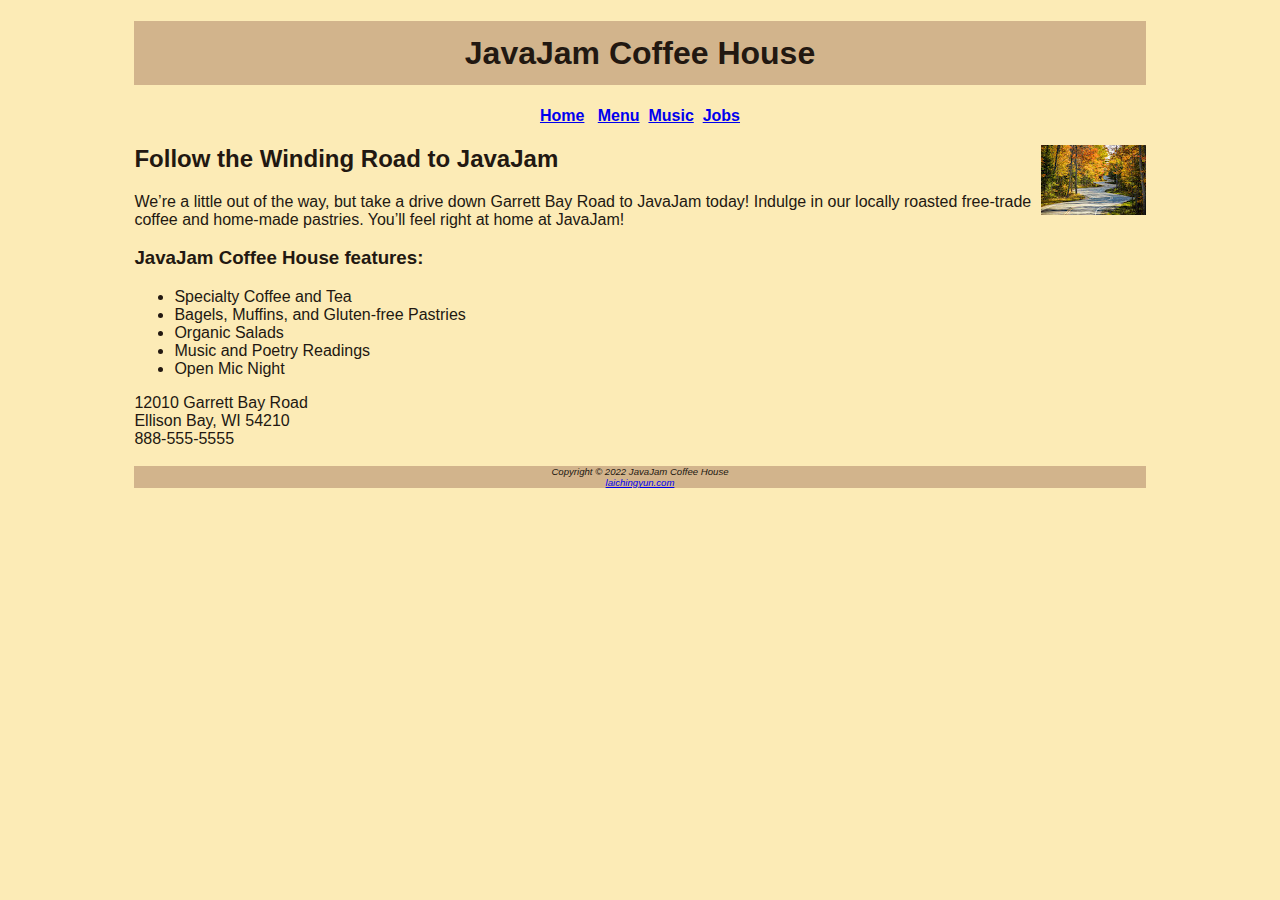
<file: javajamcss/JAVAJAM/index.html>
<!DOCTYPE html>
<html>
   <head>
       <meta charset="utf-8">
       <title>JavaJam Coffee House</title>
       <link rel="stylesheet" href="javajam.css">
   </head>
   <body>
    <div id="wrapper">
       <header>
           <h1>JavaJam Coffee House</h1>
       </header>
       <nav>
           <a href="index.html">Home</a></b>&nbsp;&nbsp;
           <a href="menu.html">Menu</a></b>&nbsp;
           <a href="music.html">Music</a></b>&nbsp;
           <a href="job.html">Jobs</a></b>
       </nav>
       <main>
           <img src="images/windingroad.jpg" alt="winding road" height="" width="" align="right">
           <h2>Follow the Winding Road to JavaJam</main></h2>
           <p>We&rsquo;re a little out of the way, but take a drive down Garrett Bay Road to JavaJam  today! Indulge in our locally roasted free-trade coffee and home-made pastries.  You&rsquo;ll feel right at home at JavaJam!</p>
           <h3>JavaJam Coffee House features:</h3>
           <ul>
               <li>Specialty Coffee and Tea</li>
               <li>Bagels, Muffins, and Gluten-free Pastries</li>
               <li>Organic Salads</li>
               <li>Music and Poetry Readings</li>
               <li>Open Mic Night</li>
           </ul>
           <div>
               12010 Garrett Bay Road <br> Ellison Bay, WI 54210 <br> 888-555-5555
           </div>
       </main>
       <br>
       <footer>
           Copyright &copy; 2022 JavaJam Coffee House</i></small><br>
           <a href="mailto:laichingyun.com">laichingyun.com</a>
       </footer>
    </div>
   </body>
</html>
</file>
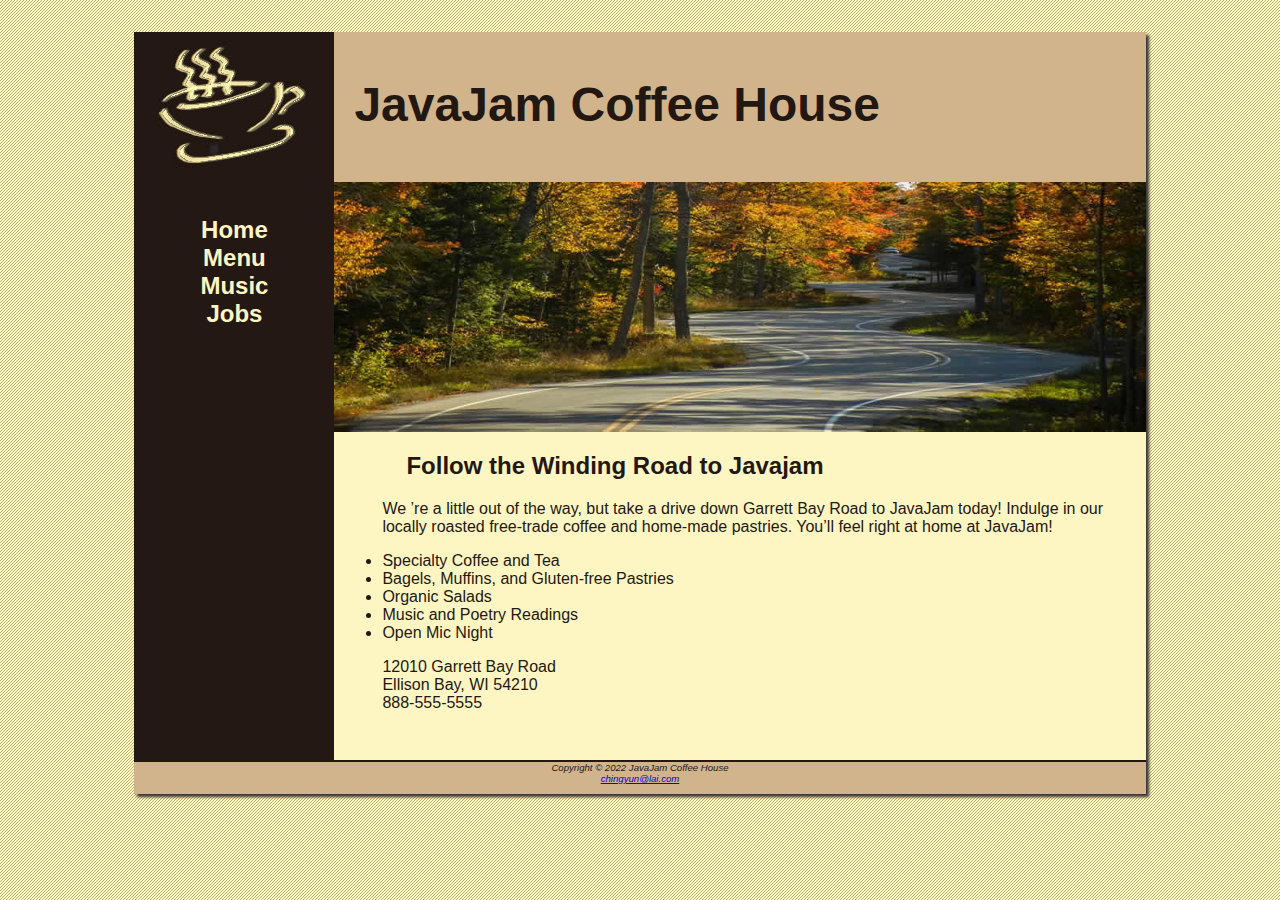
<file: javajam9/javajam8/javajam6/JAVAJAM/index.html>
<!DOCTYPE html>
<html>
   <head>
       <title>JavaJam Coffee House</title>
       <meta charset="utf-8">
       <link rel="stylesheet" href="javajam.css">
   </head>
   <body>
   <div id="wrapper">
       <header>
           <h1>JavaJam Coffee House</h1>
       </header>
       <nav>
            <ul>
               <li><a href="index.html">Home</a></li>
               <li><a href="menu.html">Menu</a></li>
               <li><a href="music.html">Music</a></li>
               <li><a href="job.html">Jobs</a></li>
            </ul>
       </nav>
       <main>
           <div id="heroroad"></div>
           <!--<img src="images/windingroad.jpg" alt="winding road" height=""width="" align="right">-->
           <h2>Follow the Winding Road to Javajam</h2>
           <p>We &rsquo;re a little out of the way, but take a drive down Garrett Bay Road to JavaJam
            today! Indulge in our locally roasted free-trade coffee and home-made pastries.
            You&rsquo;ll feel right at home at JavaJam!</p>
           <ul>
               <li>Specialty Coffee and Tea</li>
               <li>Bagels, Muffins, and Gluten-free Pastries</li>
               <li>Organic Salads</li>
               <li>Music and Poetry Readings</li>
               <li>Open Mic Night</li>
           </ul>
               <p>12010 Garrett Bay Road <br> Ellison Bay, WI 54210 <br> 888-555-5555</p>
       </main>
       <footer>
           Copyright &copy; 2022 JavaJam Coffee House<br>
           <a href="mailto:laichingyun.com">chingyun@lai.com</a>
       </footer>
   </div>
   </body>
</html>
</file>
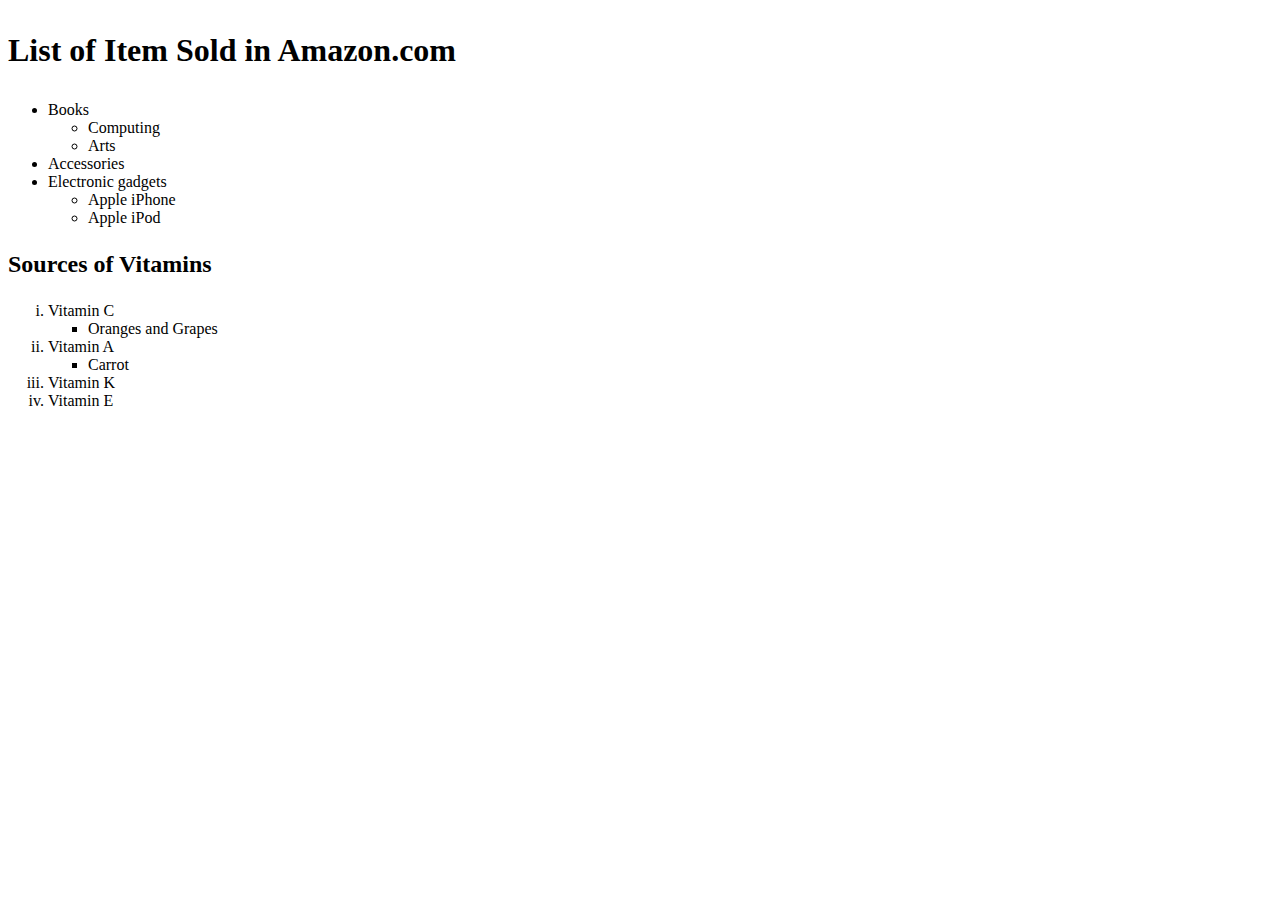
<file: javajamcss/JAVAJAM/excercise.html>
<!DOCTYPE html>
<html>
    <head>
        <meta charset="utf-8">
    </head>
    <body>
        <header>
         <h1><p>List of Item Sold in Amazon.com</p></h1>
        </header>
    <main>
        <ul>
            <li>Books</li>
            <ul>
                <li>Computing</li>
                <li>Arts</li>
            </ul>
            <li>Accessories</li>
            <li>Electronic gadgets</li>
            <ul>
                <li>Apple iPhone</li>
                <li>Apple iPod</li>
            </ul>
    </main>

    <head>
        <meta charset="utf-8">
    </head>
    <body>
        <header>
            <h2><p>Sources of Vitamins</p></h2>
        </header>
    <main>
        <ul>
            <li type="i">Vitamin C</li>
            <ul style="list-style-type: square">
                <li>Oranges and Grapes</li>
            </ul>    
            <li type="i">Vitamin A</li>
            <ul style="list-style-type: square">
                <li>Carrot</li>
            </ul>
            <li type="i">Vitamin K</li>
            <li type="i">Vitamin E</li>
        </ul>
    </main>
    </body>
</html>
</file>
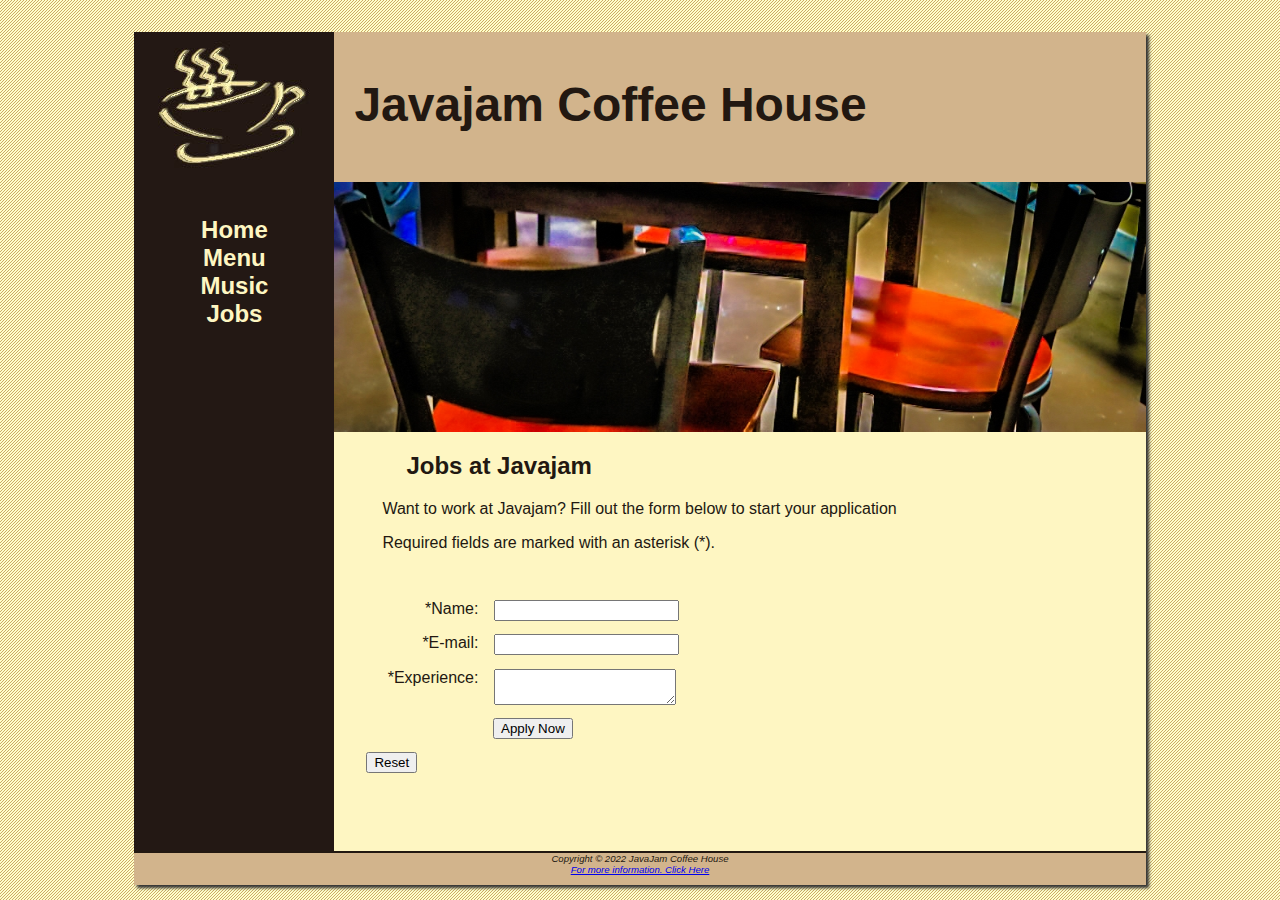
<file: javajam9/javajam8/javajam6/JAVAJAM/jobs.html>
<!DOCTYPE html>
<html>
   <head>
       <title>JavaJam Coffee House Jobs</title>
       <meta charset="utf-8">
       <link rel="stylesheet" href="javajam.css">
   </head>
   <body>
   <div id="wrapper">
       <header>
           <h1>Javajam Coffee House</h1>
       </header>
       <nav>
            <ul>
               <li><a href="index.html">Home</a></li>
               <li><a href="menu.html">Menu</a></li>
               <li><a href="music.html">Music</a></li>
               <li><a href="job.html">Jobs</a></li>
            </ul>
       </nav>
       <main>
        <div id="herojobs"></div>
        <h2>Jobs at Javajam</h2>
        <p>Want to work at Javajam? Fill out the form below to start your application</p>
        <p>Required fields are marked with an asterisk (*).</p>
        <form name="" method="post" action="https://webdevbasics.net/scripts/javajam8.php">
            <label for="myName">*Name:</label><input type="text" id="myName" name="myName" required="required">
            <label for="myEmail">*E-mail:</label><input type="email" id="myEmail" name="myEmail" required="required">
            <label for="myExperience">*Experience:</label><textarea rows="2" cols="20" id="myExperience" name="myExperience" required="required"></textarea>
            <!--<label>Birthday:</label><input type="date">
            <label>Password:</label><input type="password">
            Your favourite food:
            <select>
                <option value="Laksa">Laksa</option>
                <option value="Noodles">Noodles</option>
                <option value="Burger">Burger</option>
            </select>
            <br>
            Your favourite food: [!--Checkbox--]
            <input type="checkbox">Laksa<br>
            <input type="checkbox">Noodles<br>
            <input type="checkbox">Burger<br>
            Your favourite food: [!--radiobutton--]
            <input type="radio" name="fav">Laksa<br>
            <input type="radio" name="fav">Noodles<br>
            <input type="radio" name="fav">Burger<br>

            <input type="hidden">*<br>-->
            <input type="submit" value="Apply Now" id="mySubmit">
            <input type="reset" value="Reset">
            
        </form>
       </main>
            <footer>
            Copyright &copy; 2022 JavaJam Coffee House <br>
            <a href="mailto:laichingyun.com">For more information. Click Here</a></i></small>
            </footer>
        </div>
    </body>
</html>
</file>
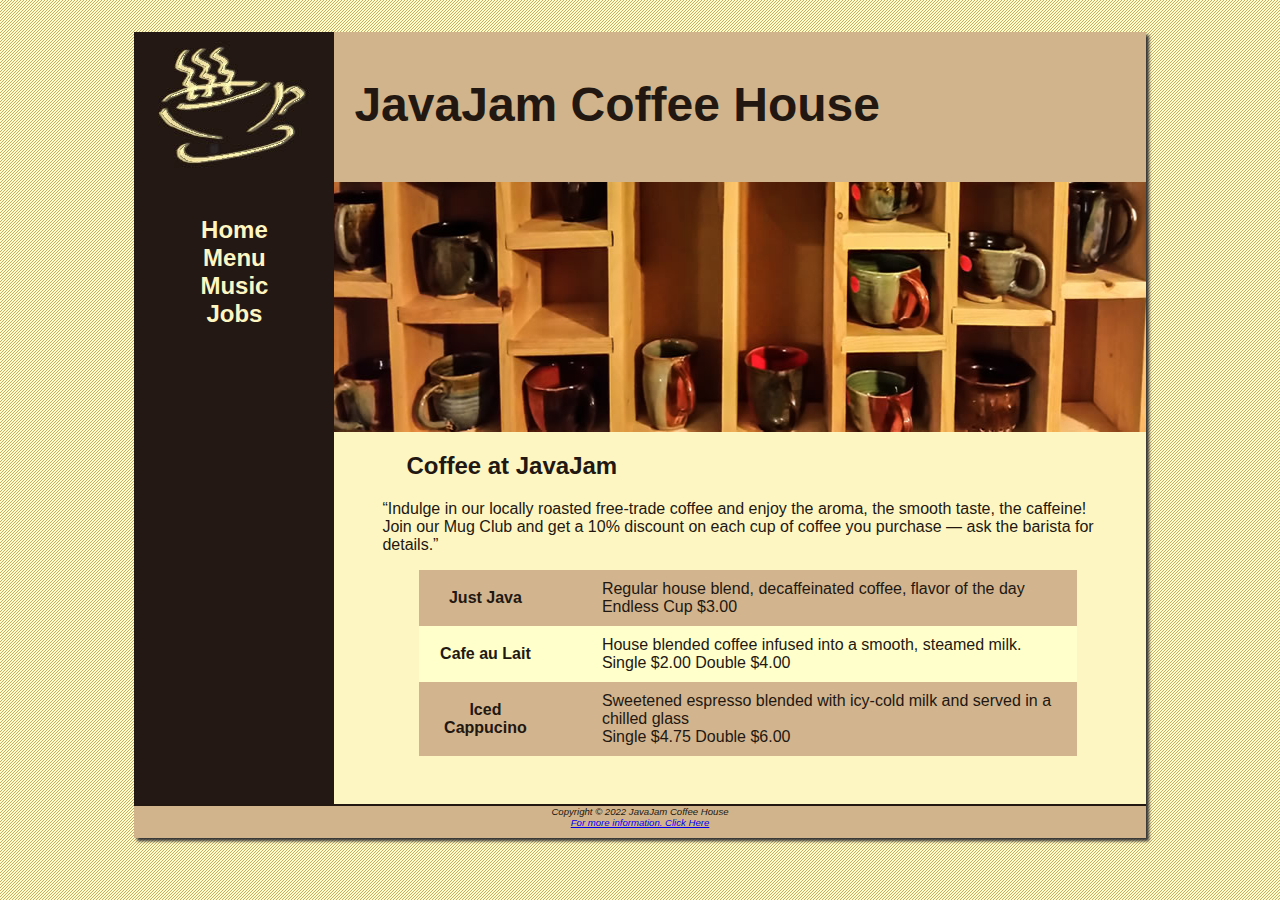
<file: javajam9/javajam8/javajam6/JAVAJAM/menu.html>
<!DOCTYPE html>
<html>
    <head>
        <meta charset="utf-8">
        <title>JavaJam Coffee House</title>
        <link rel="stylesheet" href="javajam.css"> 
    </head>
    <body>
    <div id="wrapper">
        <header>
            <h1>JavaJam Coffee House</h1>
        </header>
        <nav>
            <ul>
                <li><a href=index.html>Home</a></b></li>
                <li><a href=menu.html>Menu</a></b></li>
                <li><a href=music.html>Music</a></b></li>
                <li><a href=job.html>Jobs</a></b></li>
            </ul>
        </nav>
        <main>
            <div id="heromugs"></div>
            <!--<img src="images/mugs.jpg" alt="mugs" height="" width="" align="right">-->
            <h2>Coffee at JavaJam</h2>
            <p>“Indulge in our locally roasted free-trade coffee and enjoy the aroma, the smooth  taste, the caffeine! Join our Mug Club and get a 10% discount on each cup of coffee  you purchase &mdash; ask the barista for details.”</p>
            <dl>
                <table>
                    <tr><th><dt><strong>Just Java</strong></dt></th>
                            <td><dd>Regular house blend, decaffeinated coffee, flavor of the day<br>
                            Endless Cup $3.00</dd></td></tr>
                    <tr><th><dt><strong>Cafe au Lait</strong></dt></th>
                            <td><dd>House blended coffee infused into a smooth, steamed milk.<br>
                            Single $2.00 Double $4.00</dd></td></tr>
                    <tr><th><dt><strong>Iced Cappucino</strong></dt></th>
                            <td><dd>Sweetened espresso blended with icy-cold milk and served in a chilled glass<br>
                            Single $4.75 Double $6.00</dd></td></tr>
                </table>
            </dl>
            
        </main>
        <footer>
            Copyright &copy; 2022 JavaJam Coffee House <br>
            <a href="mailto:laichingyun.com">For more information. Click Here</a></i></small>
        </footer>
    </div>
    </body>
</html>
</file>
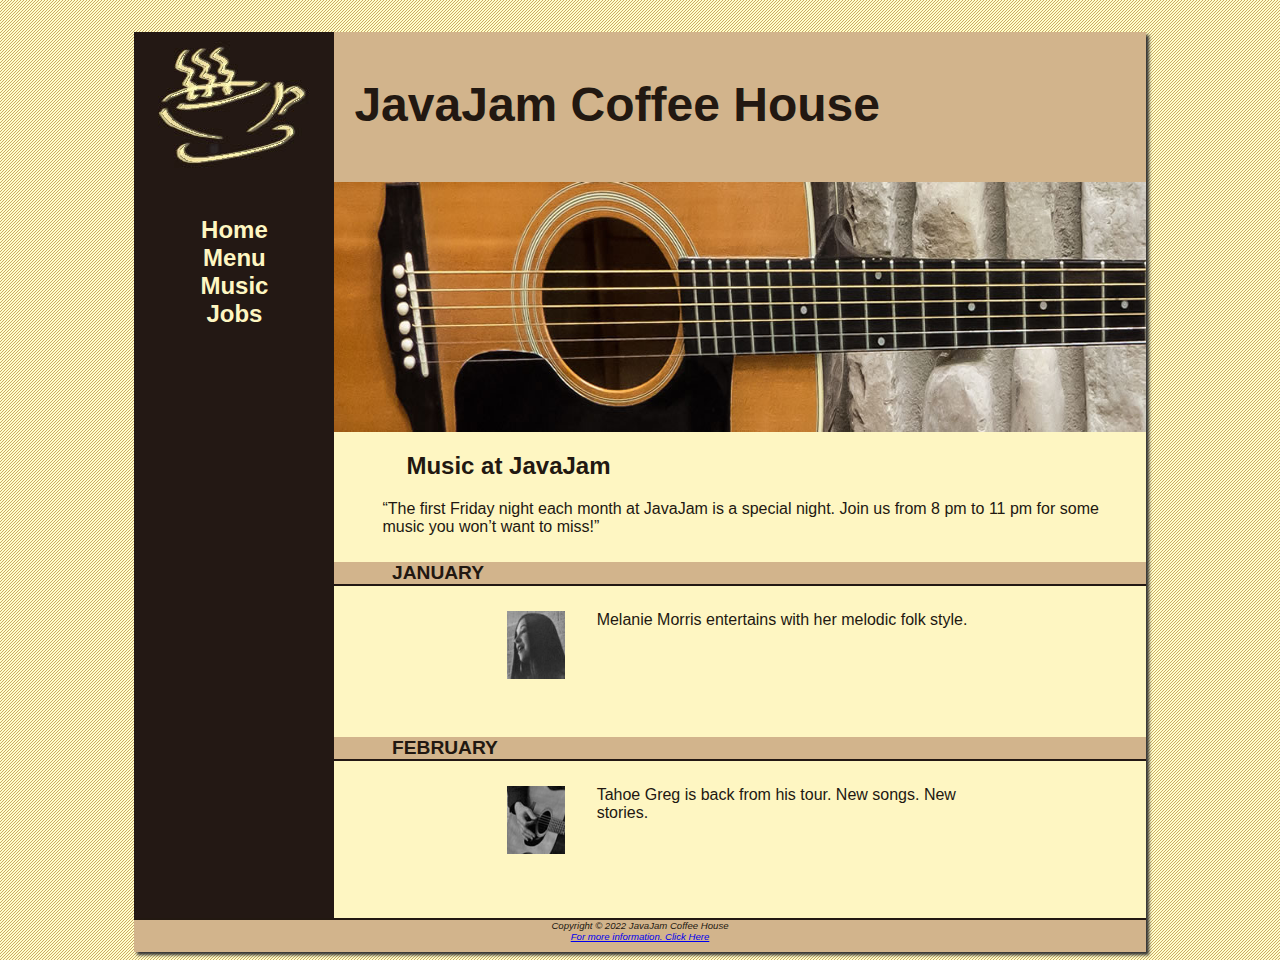
<file: javajam9/javajam8/javajam6/JAVAJAM/music.html>
<!DOCTYPE html>
<html>
    <head>
        <meta charset="utf-8">
        <title>JavaJam Coffee House Music</title>
        <link rel="stylesheet" href="javajam.css"> 
    </head>
    <body>
    <div id="wrapper">
        <header>
            <h1>JavaJam Coffee House</h1>
        </header>
        <nav>
            <ul>
                <li><a href=index.html>Home</a></b></li>
                <li><a href=menu.html>Menu</a></b></li>
                <li><a href=music.html>Music</a></b></li>
                <li><a href=job.html>Jobs</a></b></li>
            </ul>
        </nav>
        <main>
            <div id="heroguitar"></div>
            <h2>Music at JavaJam</h2>
            <p>“The first Friday night each month at JavaJam is a special night. Join us from 8 pm  to 11 pm for some music you won&rsquo;t want to miss!” </p>
            <h4>January</h4>
            <div class="details">
            <a href="images/melanie.jpg"><img class="floatleft" src="images/melaniethumb.jpg" alt="melanie morris" height="100px" width="100px"></a>
            Melanie Morris entertains with her melodic folk style. 
            </div>
            <h4>February</h4>
            <div class="details">
            <a href="images/greg.jpg"><img class="floatleft" src="images/gregthumb.jpg" alt="Tahoe Greg" height="100px" width="100px"></a>
            Tahoe Greg is back from his tour. New songs. New stories.
            </div> 
        </main>
        <footer>
            Copyright &copy; 2022 JavaJam Coffee House <br>
            <a href="mailto:laichingyun.com">For more information. Click Here</a></i></small>
        </footer>
    </div>
    </body>
</html>
</file>
<file: javajamcss/JAVAJAM/javajam.css>
body {
    background-color: #fcebb6;
    color: #221811;
    font-family: Verdana, Arial, sans-serif;
}

header {
    background-color: #d2b48c;
    text-align: center;
}

h1 {
    line-height: 200%;
}

nav {
    text-align: center;
    font-weight: bold; 
}

footer {
    background-color: #d2b48c;
    font-size: .60em;
    font-style: italic;
    text-align: center;
}

#wrapper {
    width: 80%;
    margin-left: auto;
    margin-right: auto;
}
</file>
<file: javajam9/javajam8/javajam6/JAVAJAM/javajam.css>
*{
    box-sizing: border-box;
}
body {
    background-color: #fcebb6;
    color: #221811;
    font-family: Verdana, Arial, sans-serif;
    background-image: url('images/background.gif');
}
header {
    background-color: #d2b48c;
    /*text-align: center;*/
    height: 150px;
    background-image: url('images/javajamlogo.jpg');background-repeat: no-repeat;
    display: block;
}
h1 {
    /*line-height: 200%;*/
    padding-top: 45px;
    padding-left: 220px;
    font-size: 3em;
}
h4 {
    background-color: #D2B48C;
    font-size: 1.2em;
    padding-left: .5em;
    padding-bottom: 0;
    text-transform: uppercase;
    border-bottom: 2px solid #231814;
    clear: left;
}
nav {
    text-align: center;
    font-weight: bold; 
    font-size: 1.5em;
    padding-top: 10px;
    float: left;
    width: 200px;
    display: block;
}
nav a {
    text-decoration: none;
}
nav a:link{
    color: #FEF6C2;
}
nav a:visited {
    color: #d2b48c;
}
nav a:hover {
    color: #CC9933;
}
nav ul{
    list-style-type: none;
    padding-left: 0;
}
footer {
    background-color: #d2b48c;
    font-size: .60em;
    font-style: italic;
    text-align: center;
    padding-bottom: 10px;
    border-top: 2px solid #221811;
    display: block;
}
#wrapper {
    width: 80%;
    margin-left: auto;
    margin-right: auto;
    background-color: #231814;
    min-width: 900px;
    max-width: 1280px;
    box-shadow: 3px 3px 3px #333333;
}
.details {
    padding-left: 20%;
    padding-right: 20%;
    overflow: auto;
}
img {
    padding-left: 10px;
    padding-right: 10px;
}
main {
    padding-left: 0;
    padding-right: 0;
    padding-bottom: 2em;
    padding-top: 0;
    background-color: #FEF6C2;
    margin-left: 200px;
    display: block  ;
}
main h2, main h3, main h4, main p, main div, main ul, main dl {
    padding-left: 3em;
    padding-right: 2em;
}
#heroroad {
    background-image: url('images/heroroad.jpg');
    background-size: 100% 100%;
    height: 250px;
}
#heromugs {
    background-image: url('images/heromugs.jpg');
    background-size: 100% 100%;
    height: 250px;
}
#heroguitar {
    background-image: url('images/heroguitar.jpg');
    background-size: 100% 100%;
    height: 250px;
}
.floatleft{
    float: left;
    padding-bottom: 2em;
    padding-right: 2em;
}
table {
    margin-left: auto;
    margin-right: auto;
    width: 90%;
    border-spacing: 0;
    background-color: #FFFFCC;
}
td, th {
    padding: 10px;
}
tr:nth-of-type(odd) {
    background-color: #D2B48E;
}
form {
    padding: 2em;
}
label {
    float: left;
    display: block;
    text-align: right;
    width: 8em;
    padding-right: 1em;
}
input, textarea{
    display: block;
    margin-bottom: 1em;
}
#mySubmit {
    margin-left: 9.5em;
}
#herojobs {
    height: 250px;
    background-image: url('images/herojobs.jpg');
    background-size: 100% 100%;
}
</file>
